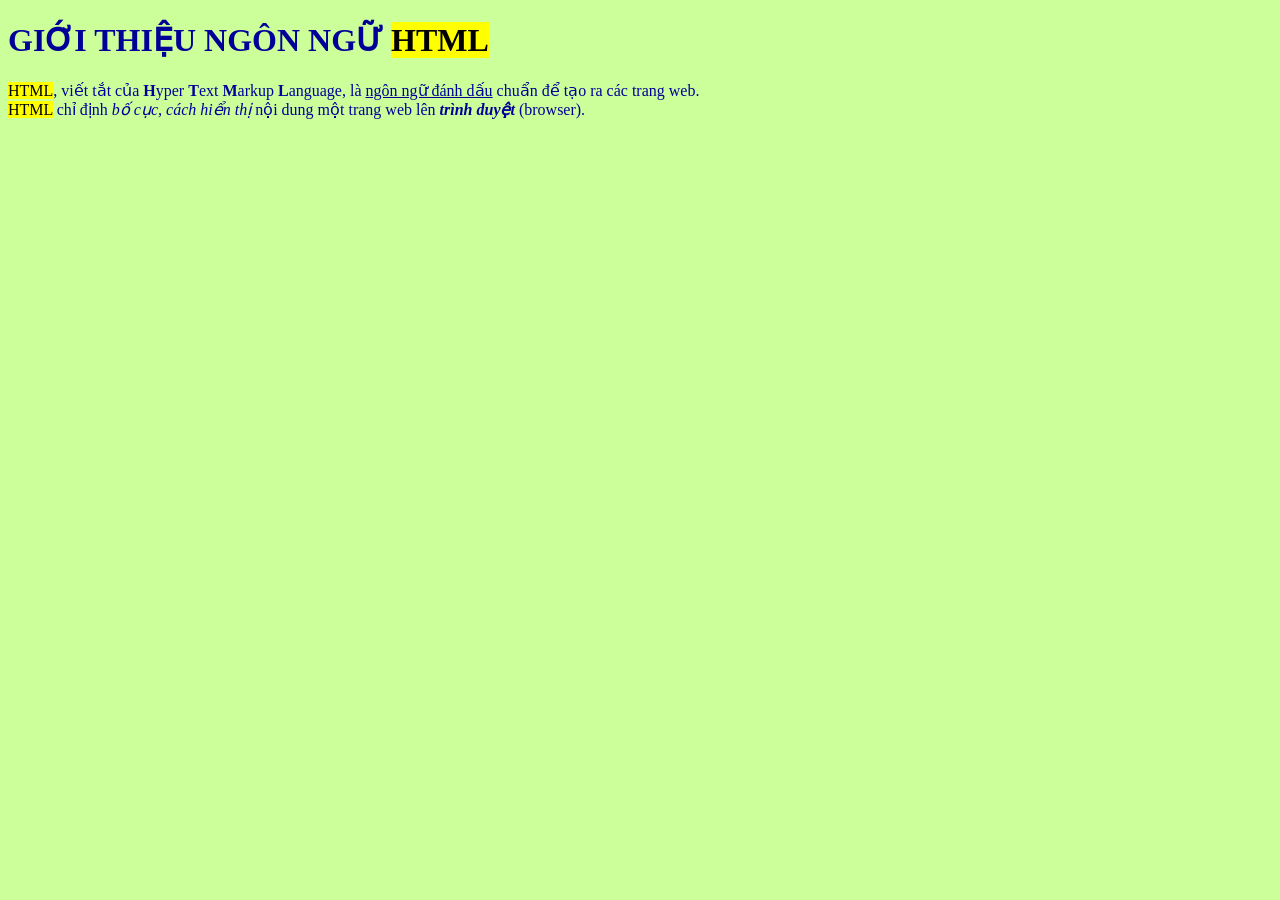
<file: index.html>
<!DOCTYPE HTML>
<html>
<head>
	<meta charset="utf-8">
	<title>Học HTML</title>
    <meta name="keywords" content="html, html5, web">
    <meta name="description" content="Trang HTML đầu tiên">
    <meta http-equiv="refresh" content="1800">
<HEAD>

<body style="background-color:#CCFF99; color: #000099">
<h1>GIỚI THIỆU NGÔN NGỮ <mark>HTML</mark></h1>
<mark>HTML</mark>, viết tắt của <b>H</b>yper <b>T</b>ext <b>M</b>arkup <b>L</b>anguage, là <ins>ngôn ngữ đánh dấu</ins> chuẩn để tạo
ra các trang web.<br>
<mark>HTML</mark> chỉ định <i>bố cục, cách hiển thị</i> nội dung một trang web lên <b><i title="Trình duyệt là một phần mềm ứng dụng cho
phép truy cập thông tin trên web” trên một tooltip.">trình duyệt</i></b> (browser).
</body>
</HTML>
</file>
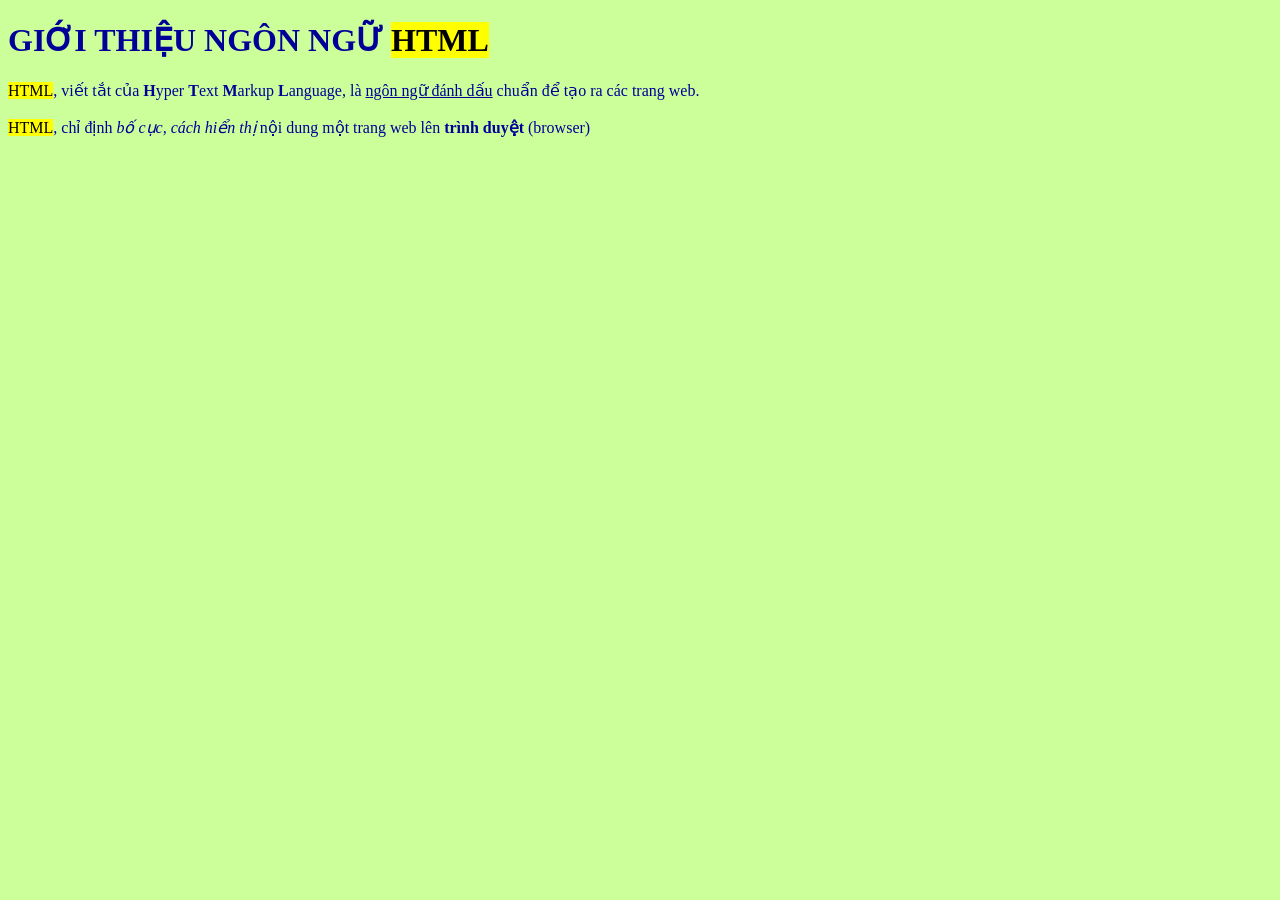
<file: bai-01.html>
<!DOCTYPE html>
<html>
  <head>
    <title>Học HTML</title>
    <meta charset="UTF-8" />
    <meta name="keywords" content="html,html5,web" />
    <meta name="refresh" content="18" />
  </head>
  <body bgcolor="CCFF99" text="000099">
    <style>
      span {
        background-color: yellow;
        color: black;
      }
    </style>

    <h1>
      GIỚI THIỆU NGÔN NGỮ <strong><span>HTML</span></strong>
    </h1>
    <span>HTML</span>, viết tắt của <strong>H</strong>yper <strong>T</strong>ext
    <strong>M</strong>arkup <strong>L</strong>anguage, là
    <ins>ngôn ngữ đánh dấu</ins> chuẩn để tạo ra các trang web.<br /><br />
    <span>HTML</span>, chỉ định <i>bố cục, cách hiển thị</i> nội dung một trang
    web lên
    <strong
      title="Trình duyệt là một phần mềm ứng dụng cho
    phép truy cập thông tin trên web"
      >trình duyệt</strong
    >
    (browser)
  </body>
</html>
</file>
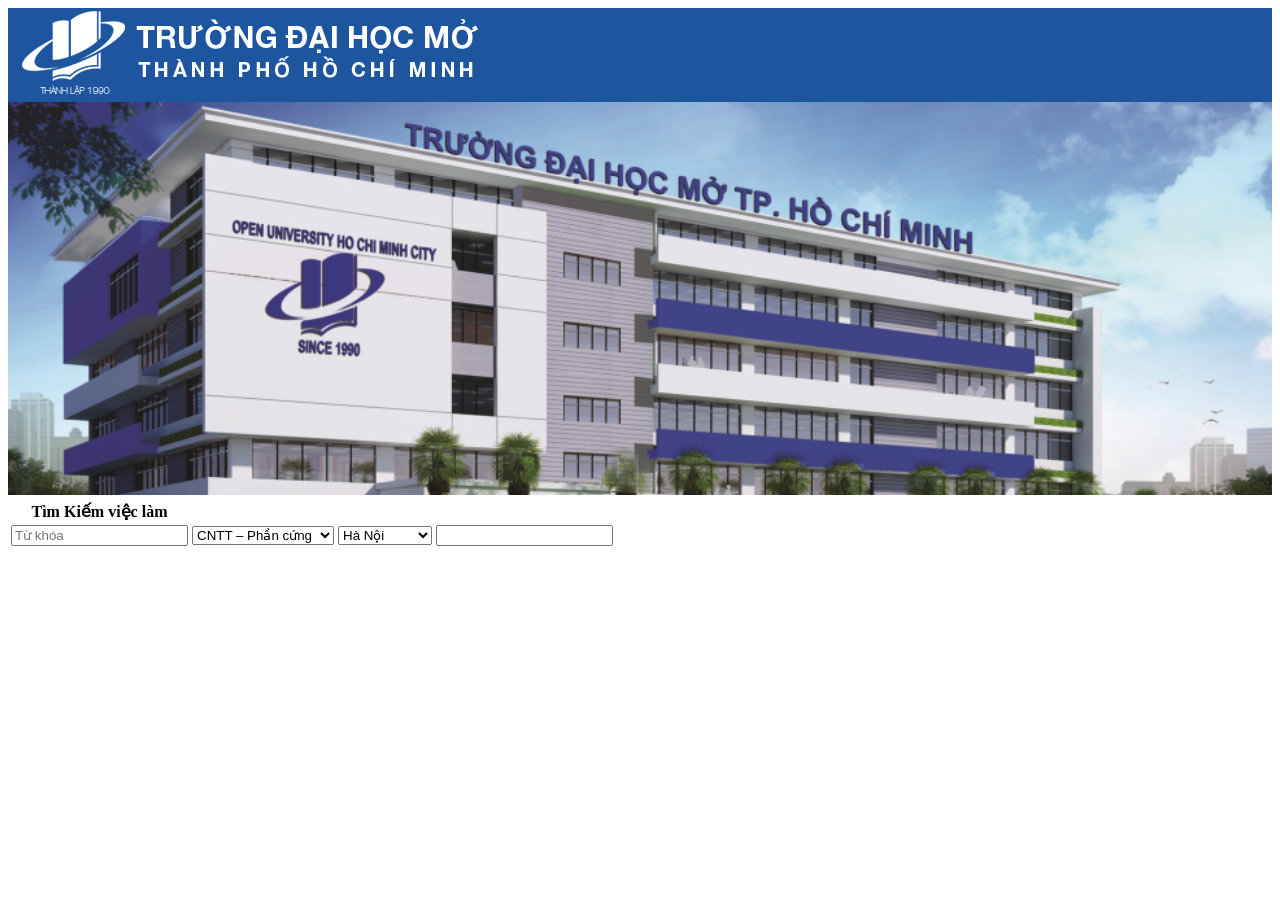
<file: index10.html>
<!DOCTYPE html>
<html lang="vn">
  <head>
    <meta charset="UTF-8" />
    <title>Việc làm</title>
    <link rel="shortcut icon" href="/images/favicon.ico" />
  </head>
  <body>
    <header style="display: block; background-color: #1d559f; width: auto;">
      <img src="images/ou.png" alt="logo" />
    </header>

    <section>
      <section>
        <img src="/images/ou-banner.png" alt="OU" style="width: 100%;" />
      </section>

      <section>
        <table>
          <th>Tìm Kiếm việc làm</th>
          <tr>
            <td>
              <input type="text" placeholder="Từ khóa" />
            </td>
            <td>
              <select name="nganh" id="nganh">
                <option value="">CNTT – Phần cứng</option>
                <option value="">CNTT – Phần mềm</option>
                <option value="">Công nghệ sinh học</option>
                <option value="">Hóa học</option>
                <option value="">Nông nghiệp</option>
                <option value="">Khác</option>
              </select>
            </td>

            <td>
              <select name="" id=""
                >s
                <option value="">Hà Nội</option>
                <option value="">TP. HCM</option>
                <option value="">Cần Thơ</option>
                <option value="">Bình Dương</option>
                <option value="">Đồng Nai</option>
                <option value="">Khác</option>
              </select>
            </td>

            <td>
              <input type="buton" />
            </td>
          </tr>
        </table>
      </section>
    </section>
  </body>
</html>
</file>
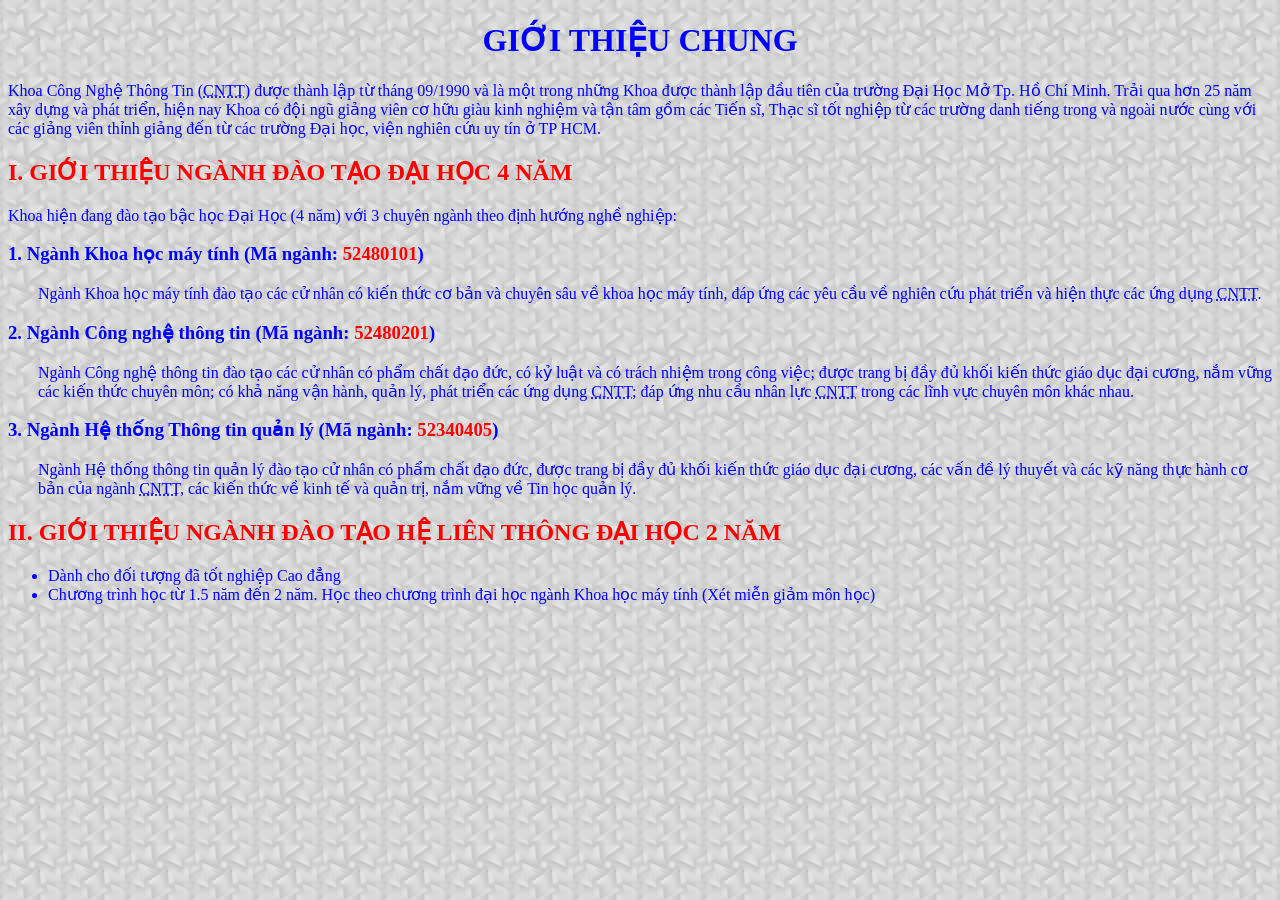
<file: index2.html>
<!DOCTYPE HTML>
<html>
<head>
	<meta charset="utf-8">
	<title>Giới thiệu chung khoa CNTT – Đại học Mở Tp.HCM</title>
	<link href="images/favicon.ico" rel="shortcut icon">
</head>
<BODY style="color:#00F ; background-image:url(images/bg5.gif)">
<h1 style="text-align: center">GIỚI THIỆU CHUNG</h1>
Khoa Công Nghệ Thông Tin (<abbr title="Công nghệ thông tin">CNTT</abbr>) được thành lập từ tháng 09/1990 và là một trong
những Khoa được thành lập đầu tiên của trường Đại Học Mở Tp. Hồ Chí Minh. Trải
qua hơn 25 năm xây dựng và phát triển, hiện nay Khoa có đội ngũ giảng viên cơ hữu
giàu kinh nghiệm và tận tâm gồm các Tiến sĩ, Thạc sĩ tốt nghiệp từ các trường danh
tiếng trong và ngoài nước cùng với các giảng viên thỉnh giảng đến từ các trường Đại
học, viện nghiên cứu uy tín ở TP HCM.
<h2 style="color:#F00">I. GIỚI THIỆU NGÀNH ĐÀO TẠO ĐẠI HỌC 4 NĂM</h2>
Khoa hiện đang đào tạo bậc học Đại Học (4 năm) với 3 chuyên ngành theo định hướng
nghề nghiệp:
<h3><b>1. Ngành Khoa học máy tính (Mã ngành: <span style="color:#F00">52480101</span>)</b></h3>
<P style="margin-left:30px">Ngành Khoa học máy tính đào tạo các cử nhân có kiến thức cơ bản và chuyên sâu về
khoa học máy tính, đáp ứng các yêu cầu về nghiên cứu phát triển và hiện thực các ứng
dụng <abbr title="Công nghệ thông tin">CNTT</abbr>.</P>
<h3><b>2. Ngành Công nghệ thông tin (Mã ngành: <span style="color:#F00">52480201</span>)</b></h3>
<P style="margin-left:30px">Ngành Công nghệ thông tin đào tạo các cử nhân có phẩm chất đạo đức, có kỷ luật và
có trách nhiệm trong công việc; được trang bị đầy đủ khối kiến thức giáo dục đại cương, nắm vững các kiến thức chuyên môn; có khả năng vận hành, quản lý, phát
triển các ứng dụng <abbr title="Công nghệ thông tin">CNTT</abbr>; đáp ứng nhu cầu nhân lực <abbr title="Công nghệ thông tin">CNTT</abbr> trong các lĩnh vực chuyên
môn khác nhau.</P>
<h3><b>3. Ngành Hệ thống Thông tin quản lý (Mã ngành: <span style="color:#F00">52340405</span>)</b></h3>
<P style="margin-left:30px">Ngành Hệ thống thông tin quản lý đào tạo cử nhân có phẩm chất đạo đức, được trang
bị đầy đủ khối kiến thức giáo dục đại cương, các vấn đề lý thuyết và các kỹ năng thực
hành cơ bản của ngành <abbr title="Công nghệ thông tin">CNTT</abbr>, các kiến thức về kinh tế và quản trị, nắm vững về Tin
học quản lý.</P>
<h2 style="color:#F00">II. GIỚI THIỆU NGÀNH ĐÀO TẠO HỆ LIÊN THÔNG ĐẠI HỌC 2 NĂM</h2>
<ul>
	<li>Dành cho đối tượng đã tốt nghiệp Cao đẳng</li>
    <li>Chương trình học từ 1.5 năm đến 2 năm. Học theo chương trình đại học ngành Khoa
học máy tính (Xét miễn giảm môn học)</li>
</ul>

</BODY>
</html>
</file>
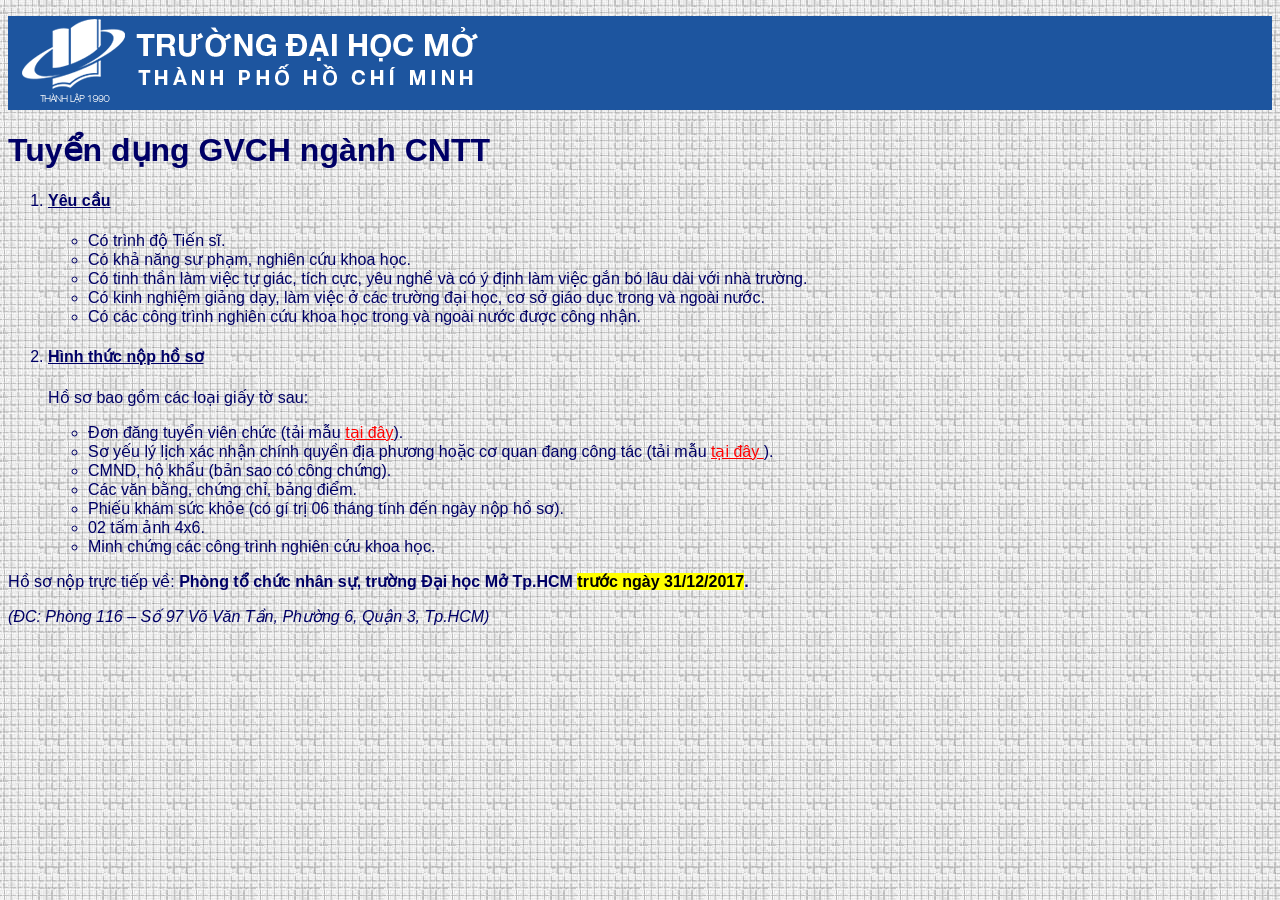
<file: index3.html>
<!DOCTYPE html>
<html>
  <head>
    <meta charset="utf-8" />
    <title>Tin tuyển dụng</title>
    <link rel="shorcut icon" href="images/favicon.ico" />
    <meta http-equiv="refresh" content="1800" />
    <meta
      name="keywords"
      content="ou, open university, đại học mở,
tuyển dụng, cntt, công nghệ thông tin"
    />
  </head>
  <body
    style="
      background-image: url(images/bg3.gif);
      color: #000066;
      font-family: arial;
    "
  >
    <p style="background-color: #1d559f;"><img src="images/ou.png" /></p>
    <h1>Tuyển dụng GVCH ngành CNTT</h1>
    <ol>
      <li>
        <h4>
          <b><ins>Yêu cầu</ins></b>
        </h4>
        <ul>
          <li>Có trình độ Tiến sĩ.</li>
          <li>Có khả năng sư phạm, nghiên cứu khoa học.</li>
          <li>
            Có tinh thần làm việc tự giác, tích cực, yêu nghề và có ý định làm
            việc gắn bó lâu dài với nhà trường.
          </li>
          <li>
            Có kinh nghiệm giảng dạy, làm việc ở các trường đại học, cơ sở giáo
            dục trong và ngoài nước.
          </li>
          <li>
            Có các công trình nghiên cứu khoa học trong và ngoài nước được công
            nhận.
          </li>
        </ul>
      </li>

      <li>
        <h4>
          <b><ins>Hình thức nộp hồ sơ</ins></b>
        </h4>
        <p>Hồ sơ bao gồm các loại giấy tờ sau:</p>
        <ul>
          <li>
            Đơn đăng tuyển viên chức (tải mẫu
            <a
              href="http://ou.edu.vn/wp-content/uploads/2017/02/MauDonDKDutuyenVC.docx"
              style="color: #ff0000;"
              target="_blank"
              >tại đây</a
            >).
          </li>
          <li>
            Sơ yếu lý lịch xác nhận chính quyền địa phương hoặc cơ quan đang
            công tác (tải mẫu
            <a
              href=" http://ou.edu.vn/wp-content/uploads/2017/02/Mausoyeulylich.docx"
              style="color: #ff0000;"
              target="_self"
            >
              tại đây </a
            >).
          </li>
          <li>CMND, hộ khẩu (bản sao có công chứng).</li>
          <li>Các văn bằng, chứng chỉ, bảng điểm.</li>
          <li>
            Phiếu khám sức khỏe (có gí trị 06 tháng tính đến ngày nộp hồ sơ).
          </li>
          <li>02 tấm ảnh 4x6.</li>
          <li>Minh chứng các công trình nghiên cứu khoa học.</li>
        </ul>
      </li>
    </ol>

    <p>
      Hồ sơ nộp trực tiếp về:
      <b
        >Phòng tổ chức nhân sự, trường Đại học Mở Tp.HCM
        <mark>trước ngày 31/12/2017</mark>.</b
      >
    </p>
    <p><i>(ĐC: Phòng 116 – Số 97 Võ Văn Tần, Phường 6, Quận 3, Tp.HCM)</i></p>
  </body>
</html>
</file>
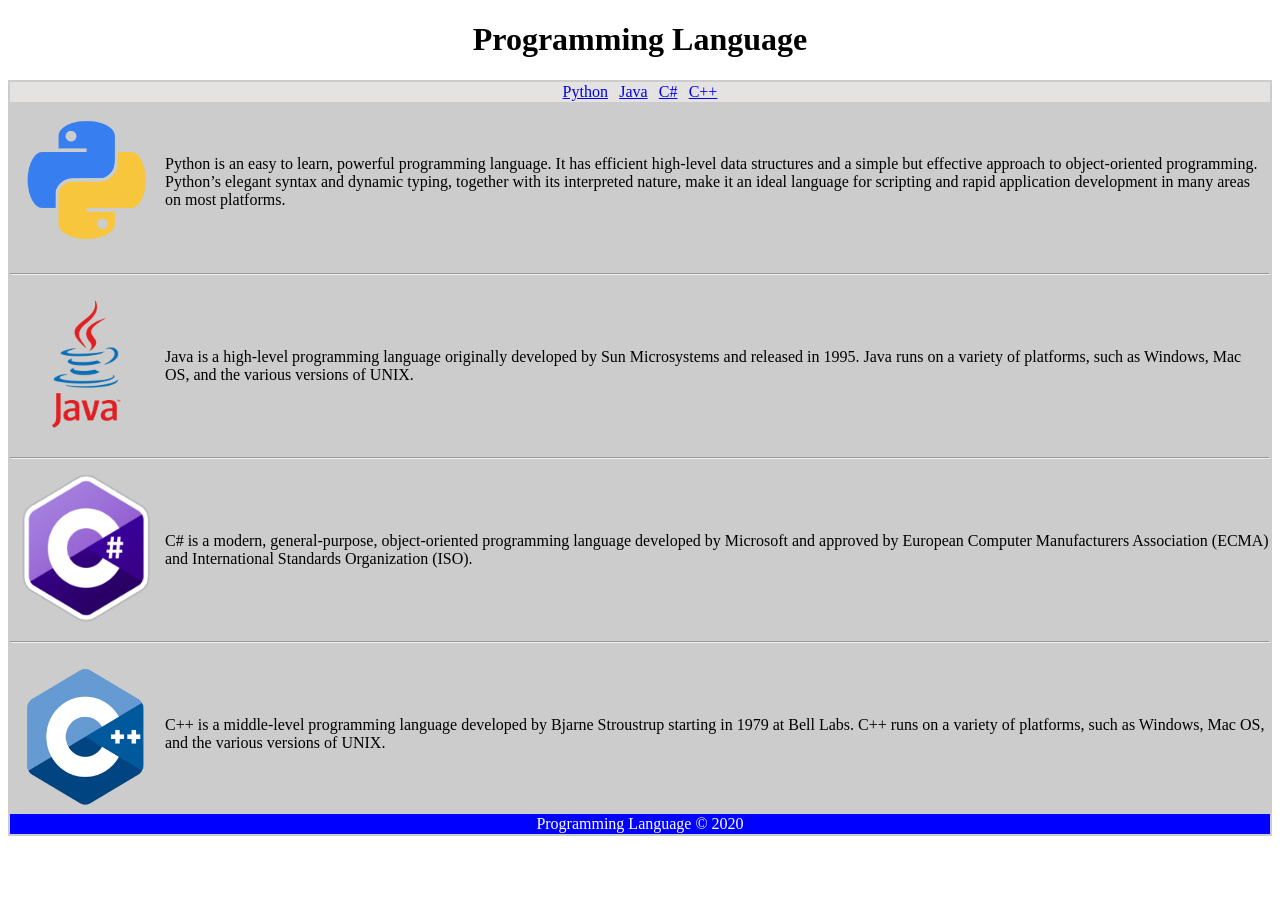
<file: index4.html>
<!DOCTYPE html>
<html lang="en">
  <head>
    <meta charset="UTF-8" />
    <title>Programming Language</title>
  </head>
  <body>
    <h1 align="center">Programming Language</h1>
    <table style="background-color: #cccccc;">
      <!--1-->
      <tr>
        <td
          colspan="2"
          style="color: #e8e8e8; background-color: #e5e2e2; text-align: center;"
        >
          <a href="#">Python</a> | <a href="#">Java</a> | <a href="#">C#</a> |
          <a href="#">C++</a>
        </td>
      </tr>
      <!--2-->
      <tr>
        <td>
          <img
            style="width: 150px; height: 150px;"
            src="images/python.ico"
            alt="python"
          />
        </td>
        <td>
          Python is an easy to learn, powerful programming language. It has
          efficient high-level data structures and a simple but effective
          approach to object-oriented programming. Python’s elegant syntax and
          dynamic typing, together with its interpreted nature, make it an ideal
          language for scripting and rapid application development in many areas
          on most platforms.
        </td>
      </tr>
      <tr>
        <td colspan="2" style="padding: 3px 0;"><hr /></td>
      </tr>
      <!--3-->
      <tr>
        <td>
          <img
            style="width: 150px; height: 150px;"
            src="images/java.png"
            alt="java"
          />
        </td>
        <td>
          Java is a high-level programming language originally developed by Sun
          Microsystems and released in 1995. Java runs on a variety of
          platforms, such as Windows, Mac OS, and the various versions of UNIX.
        </td>
      </tr>
      <tr>
        <td colspan="2" style="padding: 3px 0;"><hr /></td>
      </tr>
      <!--4-->
      <tr>
        <td>
          <img
            style="width: 150px; height: 150px;"
            src="images/csharp.png"
            alt="csharp"
          />
        </td>
        <td>
          C# is a modern, general-purpose, object-oriented programming language
          developed by Microsoft and approved by European Computer Manufacturers
          Association (ECMA) and International Standards Organization (ISO).
        </td>
      </tr>
      <tr>
        <td colspan="2" style="padding: 3px 0;"><hr /></td>
      </tr>
      <!--5-->
      <tr>
        <td>
          <img
            style="width: 150px; height: 150px;"
            src="images/cpp.png"
            alt="cplusplus"
          />
        </td>
        <td>
          C++ is a middle-level programming language developed by Bjarne
          Stroustrup starting in 1979 at Bell Labs. C++ runs on a variety of
          platforms, such as Windows, Mac OS, and the various versions of UNIX.
        </td>
      </tr>
      <!--6-->
      <tr>
        <td
          colspan="2"
          style="color: #ffffff; background-color: #0000ff; text-align: center;"
        >
          Programming Language &copy; 2020
        </td>
      </tr>
    </table>
  </body>
</html>
</file>
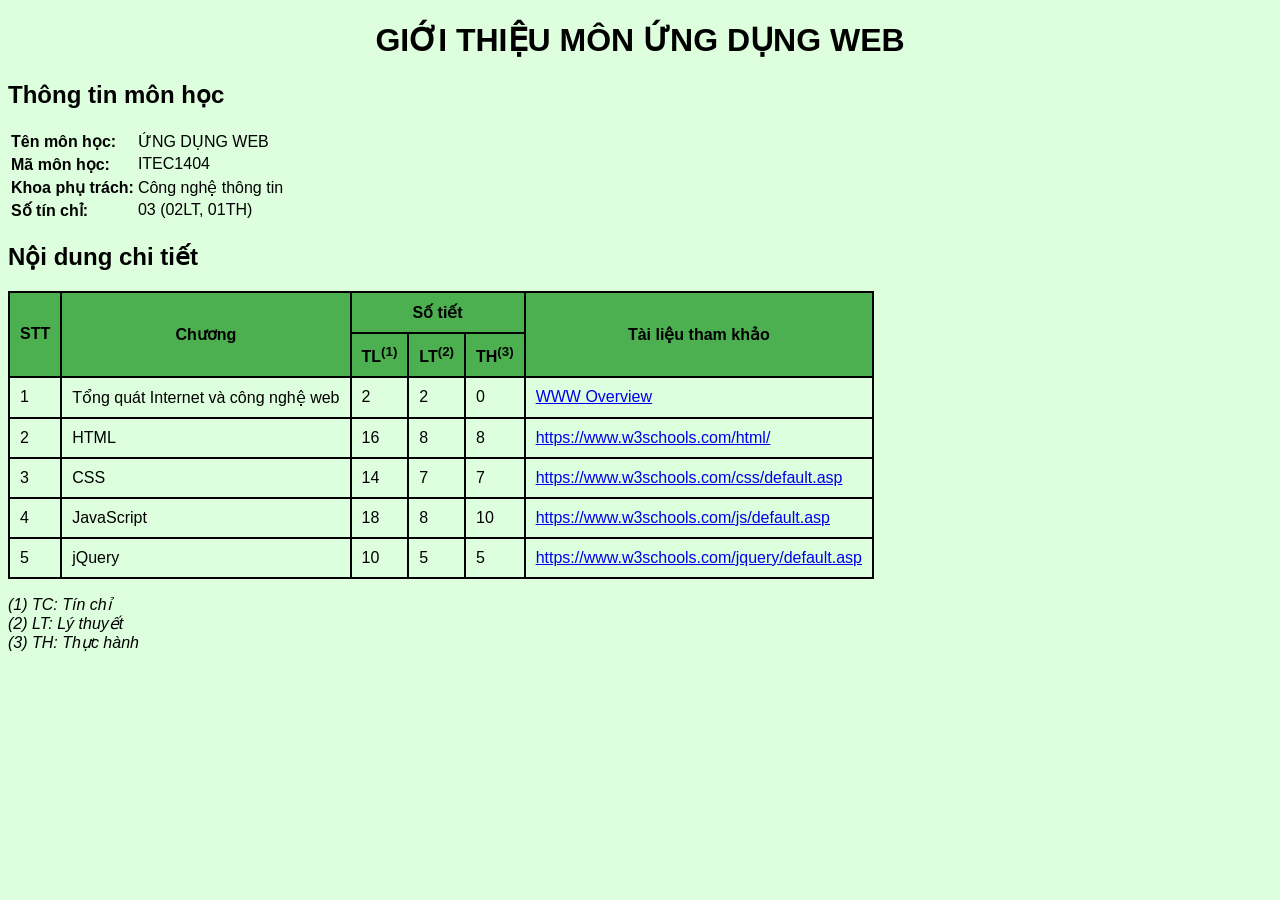
<file: index5.html>
<!DOCTYPE html>
<html lang="en">
  <head>
    <meta charset="UTF-8" />
    <title>Giới thiệu môn Ứng dụng web</title>
    <style>
      .content table,
      .content th,
      .content td {
        border: 2px solid #000000;
        padding: 10px;
      }
    </style>
  </head>
  <body style="font-size: 16px; font-family: Arial; background-color: #ddffdd;">
    <h1 align="center">GIỚI THIỆU MÔN ỨNG DỤNG WEB</h1>
    <h2>Thông tin môn học</h2>

    <table style="text-align: left;">
      <tr>
        <th>Tên môn học:</th>
        <td>ỨNG DỤNG WEB</td>
      </tr>
      <tr>
        <th>Mã môn học:</th>
        <td>ITEC1404</td>
      </tr>
      <tr>
        <th>Khoa phụ trách:</th>
        <td>Công nghệ thông tin</td>
      </tr>
      <tr>
        <th>Số tín chỉ:</th>
        <td>03 (02LT, 01TH)</td>
      </tr>
    </table>

    <h2>Nội dung chi tiết</h2>
    <table class="content" style="border-collapse: collapse;">
      <!--1-->
      <tr style="background-color: #4caf50;">
        <th rowspan="2">STT</th>
        <th rowspan="2">Chương</th>
        <th colspan="3">Số tiết</th>
        <th rowspan="2">Tài liệu tham khảo</th>
      </tr>
      <!--2-->
      <tr style="background-color: #4caf50;">
        <th>TL<sup>(1)</sup></th>
        <th>LT<sup>(2)</sup></th>
        <th>TH<sup>(3)</sup></th>
      </tr>
      <!--3-->
      <tr>
        <td>1</td>
        <td>Tổng quát Internet và công nghệ web</td>
        <td>2</td>
        <td>2</td>
        <td>0</td>
        <td>
          <a
            href="https://www.tutorialspoint.com/internet_technologies/www_overview.htm
                "
            >WWW Overview</a
          >
        </td>
      </tr>
      <!--4-->
      <tr>
        <td>2</td>
        <td>HTML</td>
        <td>16</td>
        <td>8</td>
        <td>8</td>
        <td>
          <a href="https://www.w3schools.com/html/"
            >https://www.w3schools.com/html/</a
          >
        </td>
      </tr>
      <!--5-->
      <tr>
        <td>3</td>
        <td>CSS</td>
        <td>14</td>
        <td>7</td>
        <td>7</td>
        <td>
          <a href="https://www.w3schools.com/css/default.asp"
            >https://www.w3schools.com/css/default.asp</a
          >
        </td>
      </tr>
      <!--6-->
      <tr>
        <td>4</td>
        <td>JavaScript</td>
        <td>18</td>
        <td>8</td>
        <td>10</td>
        <td>
          <a href="https://www.w3schools.com/js/default.asp"
            >https://www.w3schools.com/js/default.asp</a
          >
        </td>
      </tr>
      <!--7-->
      <tr>
        <td>5</td>
        <td>jQuery</td>
        <td>10</td>
        <td>5</td>
        <td>5</td>
        <td>
          <a href="https://www.w3schools.com/jquery/default.asp"
            >https://www.w3schools.com/jquery/default.asp</a
          >
        </td>
      </tr>
    </table>
    <i>
      <p>
        (1) TC: Tín chỉ<br />
        (2) LT: Lý thuyết<br />
        (3) TH: Thực hành
      </p>
    </i>
  </body>
</html>
</file>
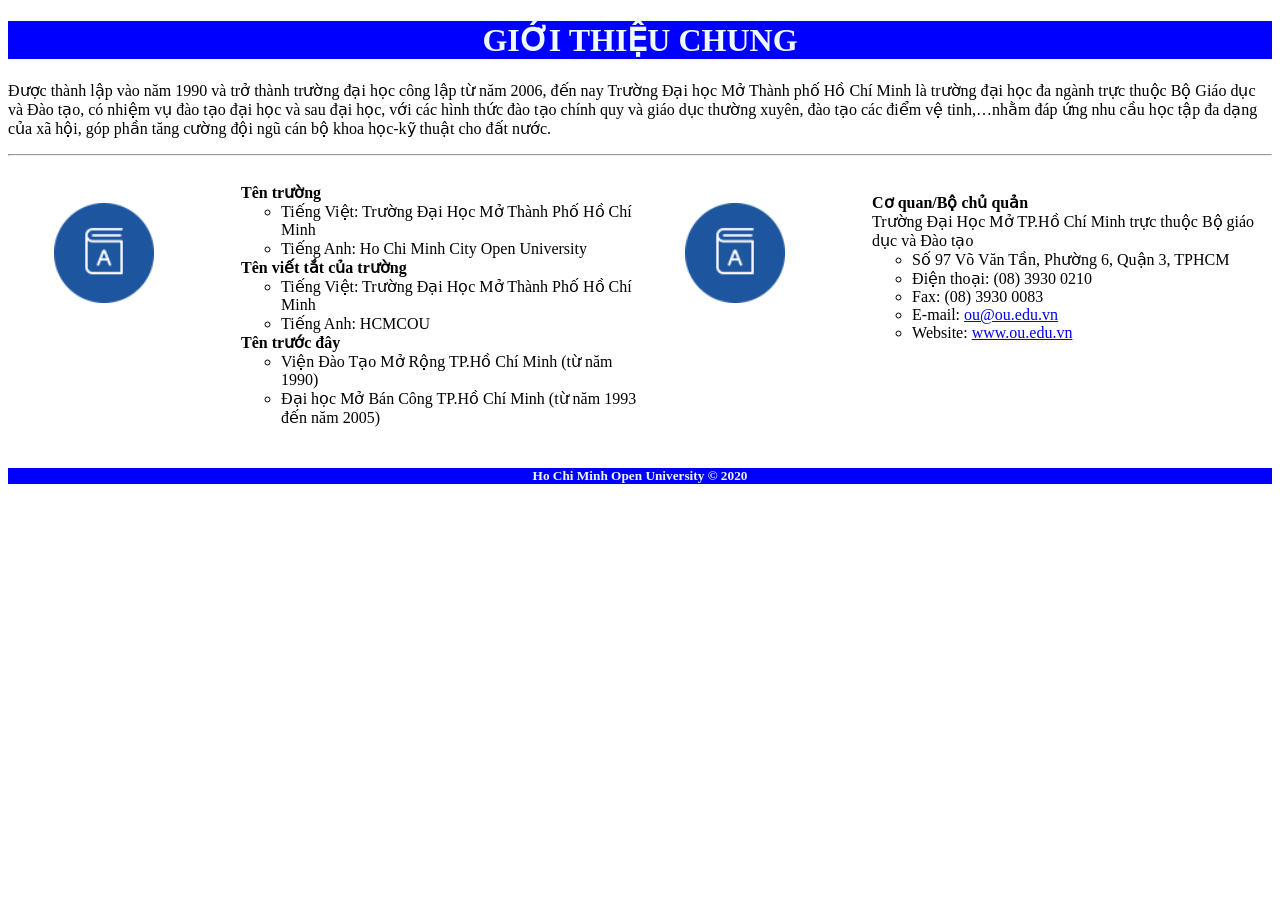
<file: index6.html>
<!DOCTYPE html>
<html lang="en">
  <head>
    <meta charset="UTF-8" />
    <title>Giới thiệu Đại học Mở Tp.HCM</title>
  </head>
  <body>
    <h1 align="center" style="color: #f0f8ff; background-color: #0000ff;">
      GIỚI THIỆU CHUNG
    </h1>
    <p>
      Được thành lập vào năm 1990 và trở thành trường đại học công lập từ năm
      2006, đến nay Trường Đại học Mở Thành phố Hồ Chí Minh là trường đại học đa
      ngành trực thuộc Bộ Giáo dục và Đào tạo, có nhiệm vụ đào tạo đại học và
      sau đại học, với các hình thức đào tạo chính quy và giáo dục thường xuyên,
      đào tạo các điểm vệ tinh,…nhằm đáp ứng nhu cầu học tập đa dạng của xã hội,
      góp phần tăng cường đội ngũ cán bộ khoa học-kỹ thuật cho đất nước.
    </p>
    <hr />
    <table>
      <tr>
        <td style="width: 15%;" align="center">
          <img
            src="/images/gioithieu.png"
            alt="Giới Thiệu"
            style="width: 100px; height: 100px; margin-bottom: 100px;"
          />
        </td>
        <td style="width: 35%;">
          <ul>
            <li type="none">
              <strong>Tên trường</strong>
              <ul>
                <li>Tiếng Việt: Trường Đại Học Mở Thành Phố Hồ Chí Minh</li>
                <li>Tiếng Anh: Ho Chi Minh City Open University</li>
              </ul>
            </li>
            <li type="none">
              <strong>Tên viết tắt của trường</strong>
              <ul>
                <li>Tiếng Việt: Trường Đại Học Mở Thành Phố Hồ Chí Minh</li>
                <li>Tiếng Anh: HCMCOU</li>
              </ul>
            </li>
            <li type="none">
              <strong>Tên trước đây</strong>
              <ul>
                <li>Viện Đào Tạo Mở Rộng TP.Hồ Chí Minh (từ năm 1990)</li>
                <li>
                  Đại học Mở Bán Công TP.Hồ Chí Minh (từ năm 1993 đến năm 2005)
                </li>
              </ul>
            </li>
          </ul>
        </td>
        <td style="width: 15%;" align="center">
          <img
            src="/images/gioithieu.png"
            alt="Giới Thiệu"
            style="width: 100px; height: 100px; margin-bottom: 100px;"
          />
        </td>
        <td style="width: 35%;">
          <ul style="margin-bottom: 90px;">
            <li type="none">
              <strong>Cơ quan/Bộ chủ quản</strong><br />
              Trường Đại Học Mở TP.Hồ Chí Minh trực thuộc Bộ giáo dục và Đào tạo
            </li>
            <li type="none">
              <ul>
                <li>Số 97 Võ Văn Tần, Phường 6, Quận 3, TPHCM</li>
                <li>Điện thoại: (08) 3930 0210</li>
                <li>Fax: (08) 3930 0083</li>
                <li>E-mail: <a href="ou@ou.edu.vn">ou@ou.edu.vn</a></li>
                <li>Website: <a href="http://ou.edu.vn/ ">www.ou.edu.vn</a></li>
              </ul>
            </li>
          </ul>
        </td>
      </tr>
    </table>
    <h5 style="color: #f0f8ff; background-color: #0000ff; text-align: center;">
      Ho Chi Minh Open University &copy; 2020
    </h5>
  </body>
</html>
</file>
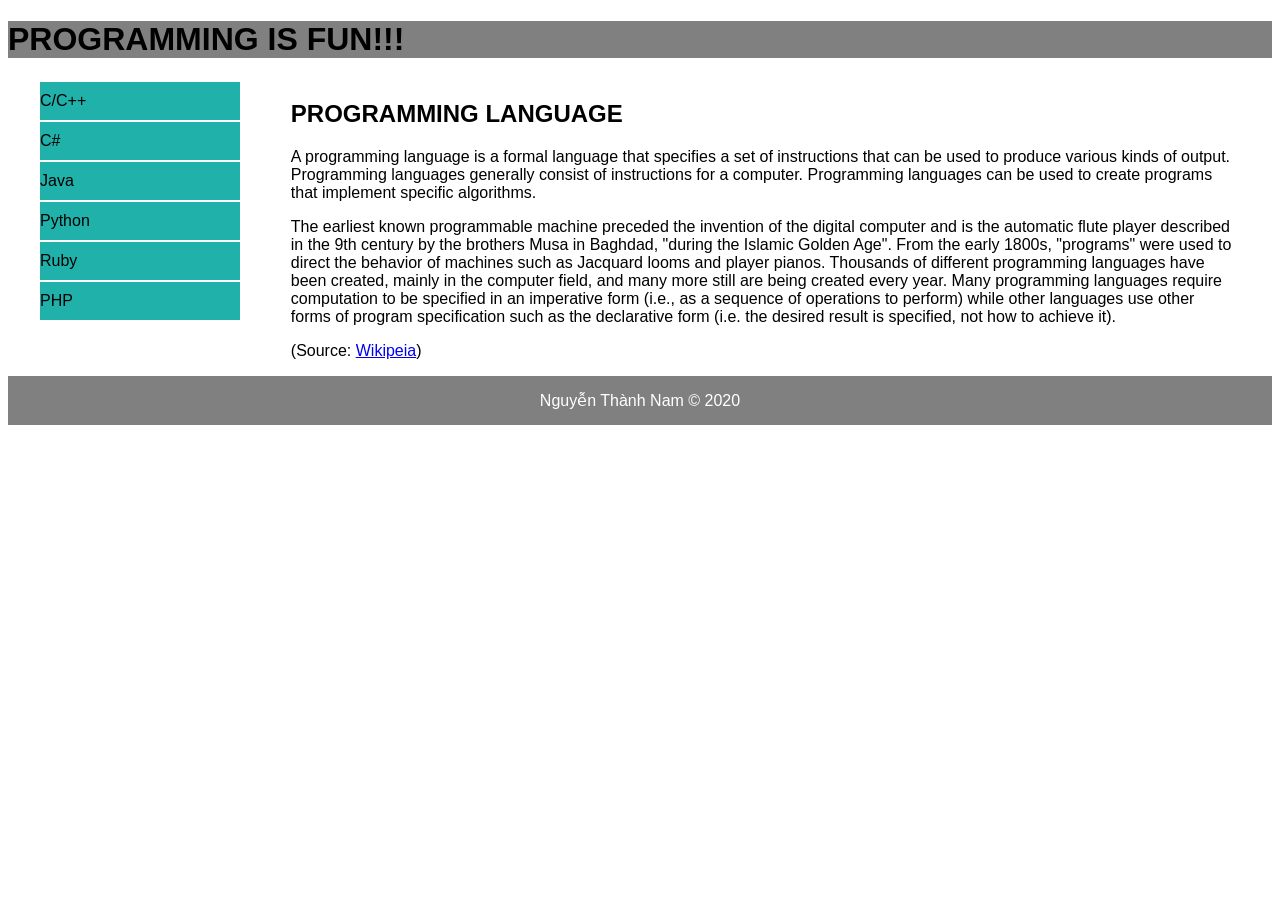
<file: index7.html>
<!DOCTYPE html>
<html lang="en">

<head>
  <meta charset="UTF-8" />
  <meta name="viewport" content="width=device-width, initial-scale=1.0" />
  <title>Programming</title>
  <style>
    body {
      font-size: 16px;
      font-family: Arial, Helvetica, sans-serif;
    }

    header {
      background-color: #808080;
    }

    .box {
      float: left;
    }

    .box1 {
      width: 20%;
      margin-left: 30px;
    }

    .box2 {
      width: 75%;
    }

    table tr td {
      background-color: #20b2aa;
    }

    td {
      padding: 10px 150px 10px 0;
    }

    .intro {
      overflow: hidden;
    }

    footer {
      background-color: #808080;
      color: #fff;
      text-align: center;
      padding: 15px 0;
    }
  </style>
</head>

<body>
  <header>
    <h1>PROGRAMMING IS FUN!!!</h1>
  </header>
  <div class="intro">
    <div class="box box1">
      <table>
        <tr>
          <td>C/C++</td>
        </tr>
        <tr>
          <td>C#</td>
        </tr>
        <tr>
          <td>Java</td>
        </tr>
        <tr>
          <td>Python</td>
        </tr>
        <tr>
          <td>Ruby</td>
        </tr>
        <tr>
          <td>PHP</td>
        </tr>
      </table>
    </div>
    <div class="box box2">
      <h2>PROGRAMMING LANGUAGE</h2>
      <p>
        A programming language is a formal language that specifies a set of
        instructions that can be used to produce various kinds of output.
        Programming languages generally consist of instructions for a
        computer. Programming languages can be used to create programs that
        implement specific algorithms.
      </p>
      <p>
        The earliest known programmable machine preceded the invention of the
        digital computer and is the automatic flute player described in the
        9th century by the brothers Musa in Baghdad, "during the Islamic
        Golden Age". From the early 1800s, "programs" were used to direct the
        behavior of machines such as Jacquard looms and player pianos.
        Thousands of different programming languages have been created, mainly
        in the computer field, and many more still are being created every
        year. Many programming languages require computation to be specified
        in an imperative form (i.e., as a sequence of operations to perform)
        while other languages use other forms of program specification such as
        the declarative form (i.e. the desired result is specified, not how to
        achieve it).
        <p>
          (Source:
          <a href="https://en.wikipedia.org/wiki/Programming_language" target="_blank">Wikipeia</a>)
        </p>
      </p>
    </div>
  </div>
  <footer>
    Nguyễn Thành Nam © 2020
  </footer>
</body>

</html>
</file>
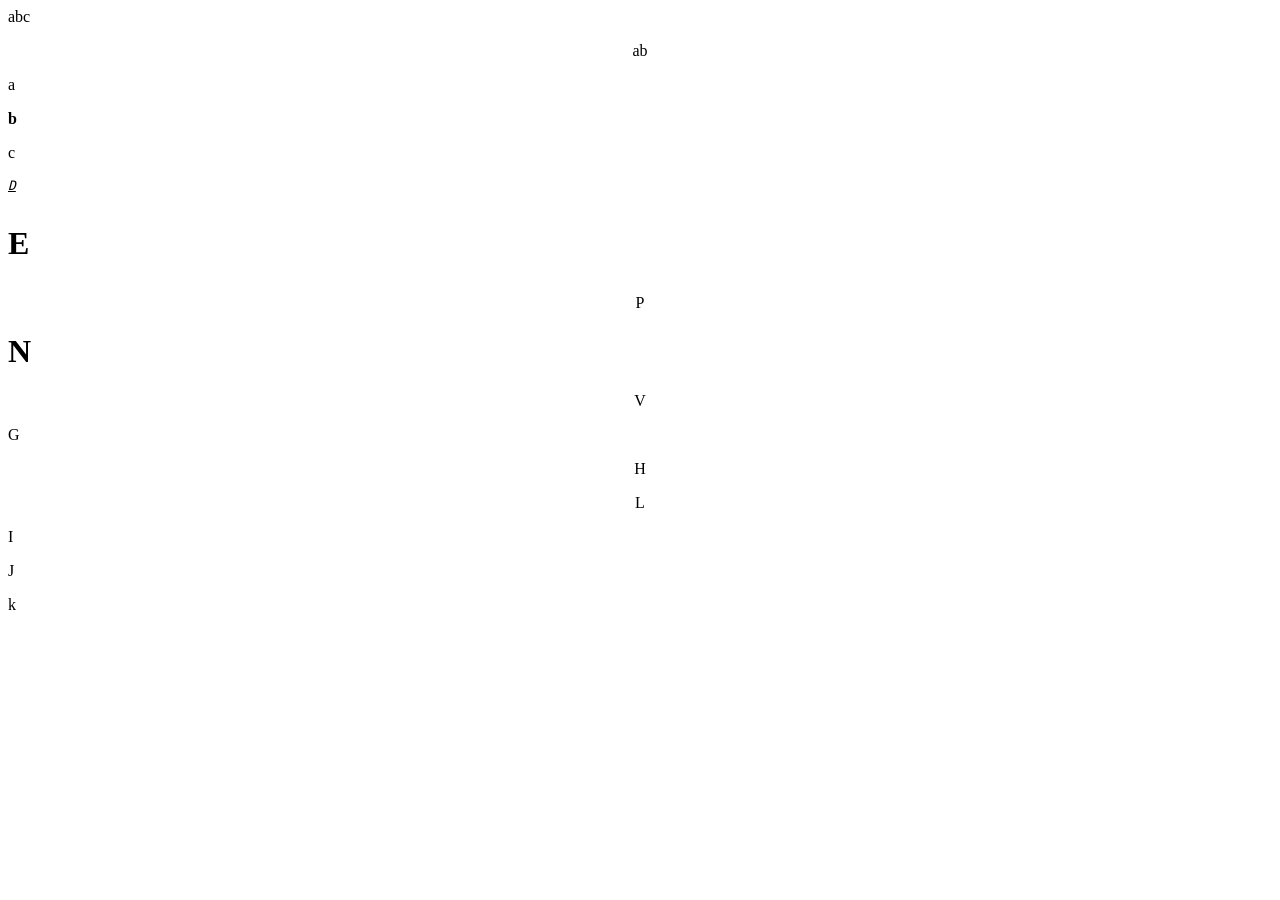
<file: index8.html>
<!DOCTYPE html>
<html lang="en">
  <head>
    <meta charset="UTF-8" />
    <title>Document</title>
    <style>
      div ~ p {
        text-align: center;
      }
    </style>
  </head>
  <body>
    <div>abc</div>
    <p>ab</p>
    <div>
      <p>a</p>
      <b><p>b</p></b>
      <span><p>c</p></span>
      <i><ins><pre><p>D</p></pre></ins></i>
      <h1><p>E</p></h1>
    </div>
    <p>P</p>
    <h1>N</h1>
    <p>V</p>
    <div>G</div>
    <p>H</p>
    <p>L</p>
    <p><div><p>I</p></div></p>
    <p><div>J</div></p>
    <p><div>k</div></p>
  </body>
</html>
</file>
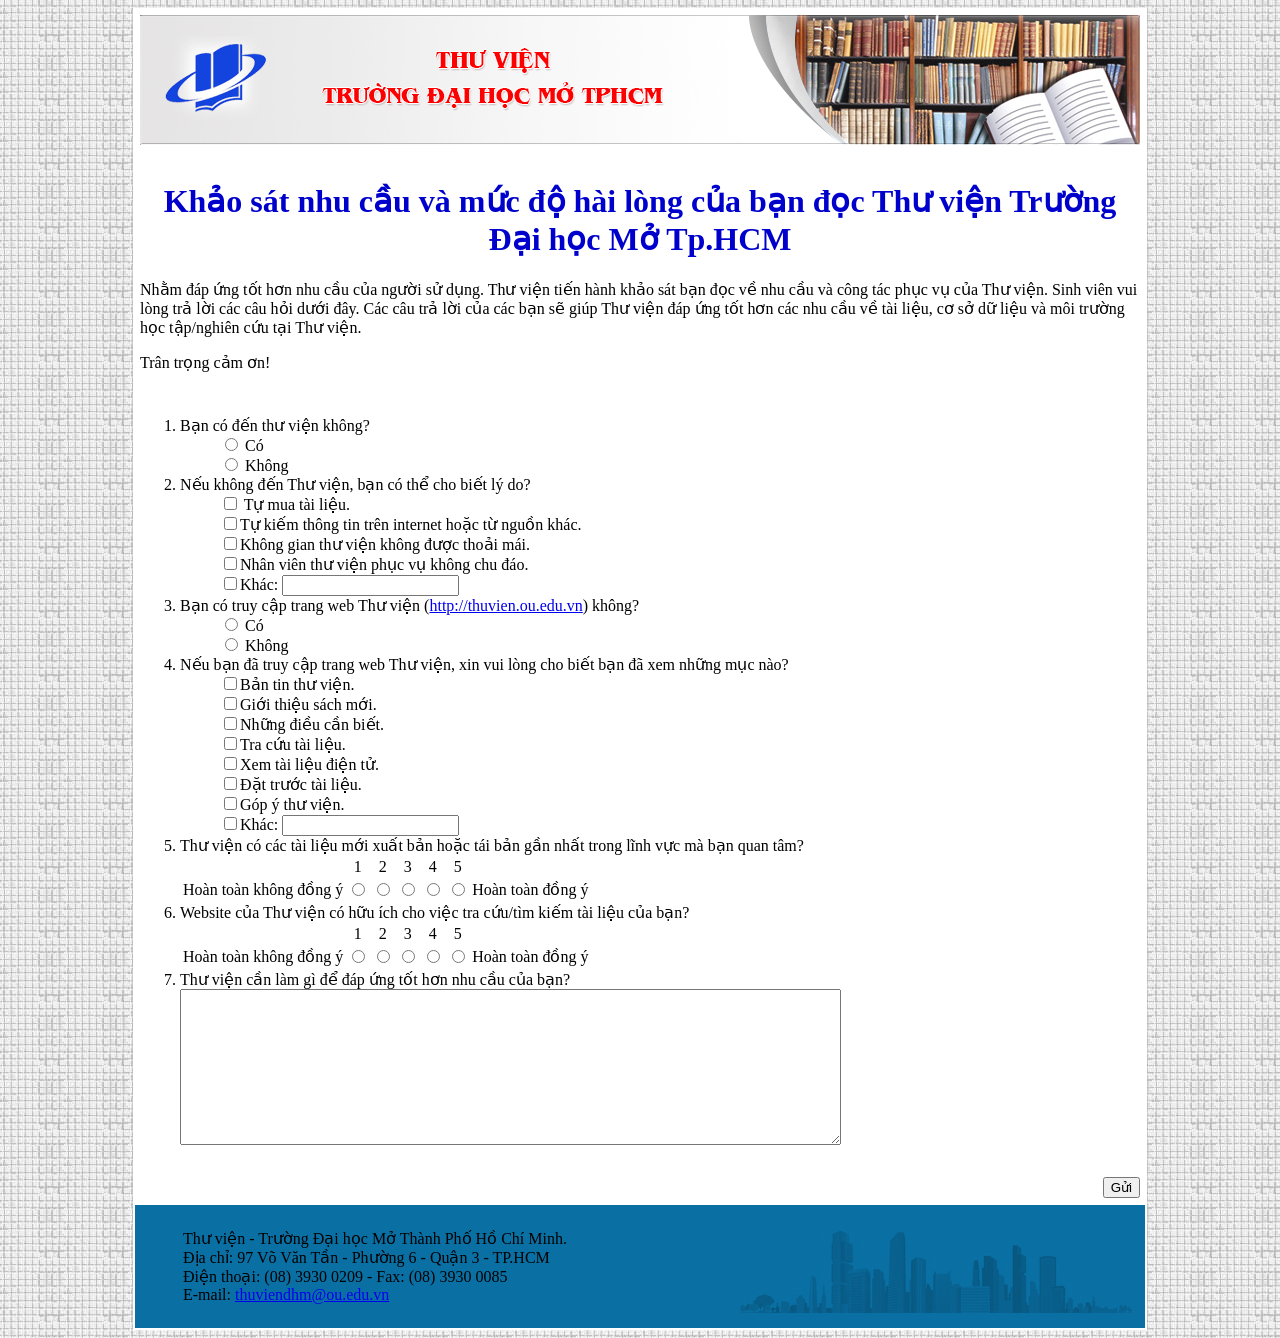
<file: khao-sat.html>
<!DOCTYPE html>
<html>
  <head>
    <meta charset="utf-8" />
    <link href="images/library-icon.ico" rel="shortcut icon" />
    <style></style>
    <title>Khảo sát nhu cầu sử dụng thư viện</title>
  </head>

  <body style="background-image: url(images/bg3.gif);">
    <form action="#" method="post">
      <table width="70%" bgcolor="#FFFFFF" align="center" cellpadding="5">
        <thead>
          <tr align="center">
            <td><img src="images/library-banner.jpg" alt="OU Library" /></td>
          </tr>
          <tr>
            <td>
              <h1 style="color: #0000cc;" align="center">
                Khảo sát nhu cầu và mức độ hài lòng của bạn đọc Thư viện Trường
                Đại học Mở Tp.HCM
              </h1>
              <p>
                Nhằm đáp ứng tốt hơn nhu cầu của người sử dụng. Thư viện tiến
                hành khảo sát bạn đọc về nhu cầu và công tác phục vụ của Thư
                viện. Sinh viên vui lòng trả lời các câu hỏi dưới đây. Các câu
                trả lời của các bạn sẽ giúp Thư viện đáp ứng tốt hơn các nhu cầu
                về tài liệu, cơ sở dữ liệu và môi trường học tập/nghiên cứu tại
                Thư viện.
              </p>
              <p>Trân trọng cảm ơn!</p>
            </td>
          </tr>
        </thead>
        <tfoot>
          <tr bgcolor="#0A70A4">
            <td>
              <table width="100%">
                <tr>
                  <td>
                    <ul type="none">
                      <li>
                        Thư viện - Trường Đại học Mở Thành Phố Hồ Chí Minh.
                      </li>
                      <li>
                        Địa chỉ: 97 Võ Văn Tần - Phường 6 - Quận 3 - TP.HCM
                      </li>
                      <li>Điện thoại: (08) 3930 0209 - Fax: (08) 3930 0085</li>
                      <li>
                        E-mail:
                        <a href="mailto:thuviendhm@ou.edu.vn"
                          >thuviendhm@ou.edu.vn</a
                        >
                      </li>
                    </ul>
                  </td>
                  <td align="right">
                    <img src="images/bg_footer.jpg" alt="OU Library" />
                  </td>
                </tr>
              </table>
            </td>
          </tr>
        </tfoot>
        <tbody>
          <tr>
            <td>
              <ol>
                <li>
                  Bạn có đến thư viện không?
                  <ul type="none">
                    <li><input type="radio" name="cau1" /> Có</li>
                    <li><input type="radio" name="cau1" /> Không</li>
                  </ul>
                </li>
                <li>
                  Nếu không đến Thư viện, bạn có thể cho biết lý do?
                  <ul type="none">
                    <li><input type="checkbox" /> Tự mua tài liệu.</li>
                    <li>
                      <input type="checkbox" />Tự kiếm thông tin trên internet
                      hoặc từ nguồn khác.
                    </li>
                    <li>
                      <input type="checkbox" />Không gian thư viện không được
                      thoải mái.
                    </li>
                    <li>
                      <input type="checkbox" />Nhân viên thư viện phục vụ không
                      chu đáo.
                    </li>
                    <li>
                      <input type="checkbox" />Khác: <input type="text" />
                    </li>
                  </ul>
                </li>
                <li>
                  Bạn có truy cập trang web Thư viện (<a
                    href="http://thuvien.ou.eu.vn"
                    >http://thuvien.ou.edu.vn</a
                  >) không?
                  <ul type="none">
                    <li><input type="radio" name="cau2" /> Có</li>
                    <li><input type="radio" name="cau2" /> Không</li>
                  </ul>
                </li>
                <li>
                  Nếu bạn đã truy cập trang web Thư viện, xin vui lòng cho biết
                  bạn đã xem những mục nào?
                  <ul type="none">
                    <li><input type="checkbox" />Bản tin thư viện.</li>
                    <li><input type="checkbox" />Giới thiệu sách mới.</li>
                    <li><input type="checkbox" />Những điều cần biết.</li>
                    <li><input type="checkbox" />Tra cứu tài liệu.</li>
                    <li><input type="checkbox" />Xem tài liệu điện tử.</li>
                    <li><input type="checkbox" />Đặt trước tài liệu.</li>
                    <li><input type="checkbox" />Góp ý thư viện.</li>
                    <li>
                      <input type="checkbox" />Khác: <input type="text" />
                    </li>
                  </ul>
                </li>
                <li>
                  Thư viện có các tài liệu mới xuất bản hoặc tái bản gần nhất
                  trong lĩnh vực mà bạn quan tâm?
                  <table>
                    <tr align="center">
                      <td></td>
                      <td>1</td>
                      <td>2</td>
                      <td>3</td>
                      <td>4</td>
                      <td>5</td>
                      <td></td>
                    </tr>
                    <tr>
                      <td>Hoàn toàn không đồng ý</td>
                      <td><input type="radio" name="cau5" /></td>
                      <td><input type="radio" name="cau5" /></td>
                      <td><input type="radio" name="cau5" /></td>
                      <td><input type="radio" name="cau5" /></td>
                      <td><input type="radio" name="cau5" /></td>
                      <td>Hoàn toàn đồng ý</td>
                    </tr>
                  </table>
                </li>
                <li>
                  Website của Thư viện có hữu ích cho việc tra cứu/tìm kiếm tài
                  liệu của bạn?
                  <table>
                    <tr align="center">
                      <td></td>
                      <td>1</td>
                      <td>2</td>
                      <td>3</td>
                      <td>4</td>
                      <td>5</td>
                      <td></td>
                    </tr>
                    <tr>
                      <td>Hoàn toàn không đồng ý</td>
                      <td><input type="radio" name="cau5" /></td>
                      <td><input type="radio" name="cau5" /></td>
                      <td><input type="radio" name="cau5" /></td>
                      <td><input type="radio" name="cau5" /></td>
                      <td><input type="radio" name="cau5" /></td>
                      <td>Hoàn toàn đồng ý</td>
                    </tr>
                  </table>
                </li>
                <li>
                  Thư viện cần làm gì để đáp ứng tốt hơn nhu cầu của bạn? <br />
                  <textarea cols="80" rows="10"></textarea>
                </li>
              </ol>
            </td>
          </tr>
          <tr align="right">
            <td><input type="submit" value="Gửi" /></td>
          </tr>
        </tbody>
      </table>
    </form>
  </body>
</html>
</file>
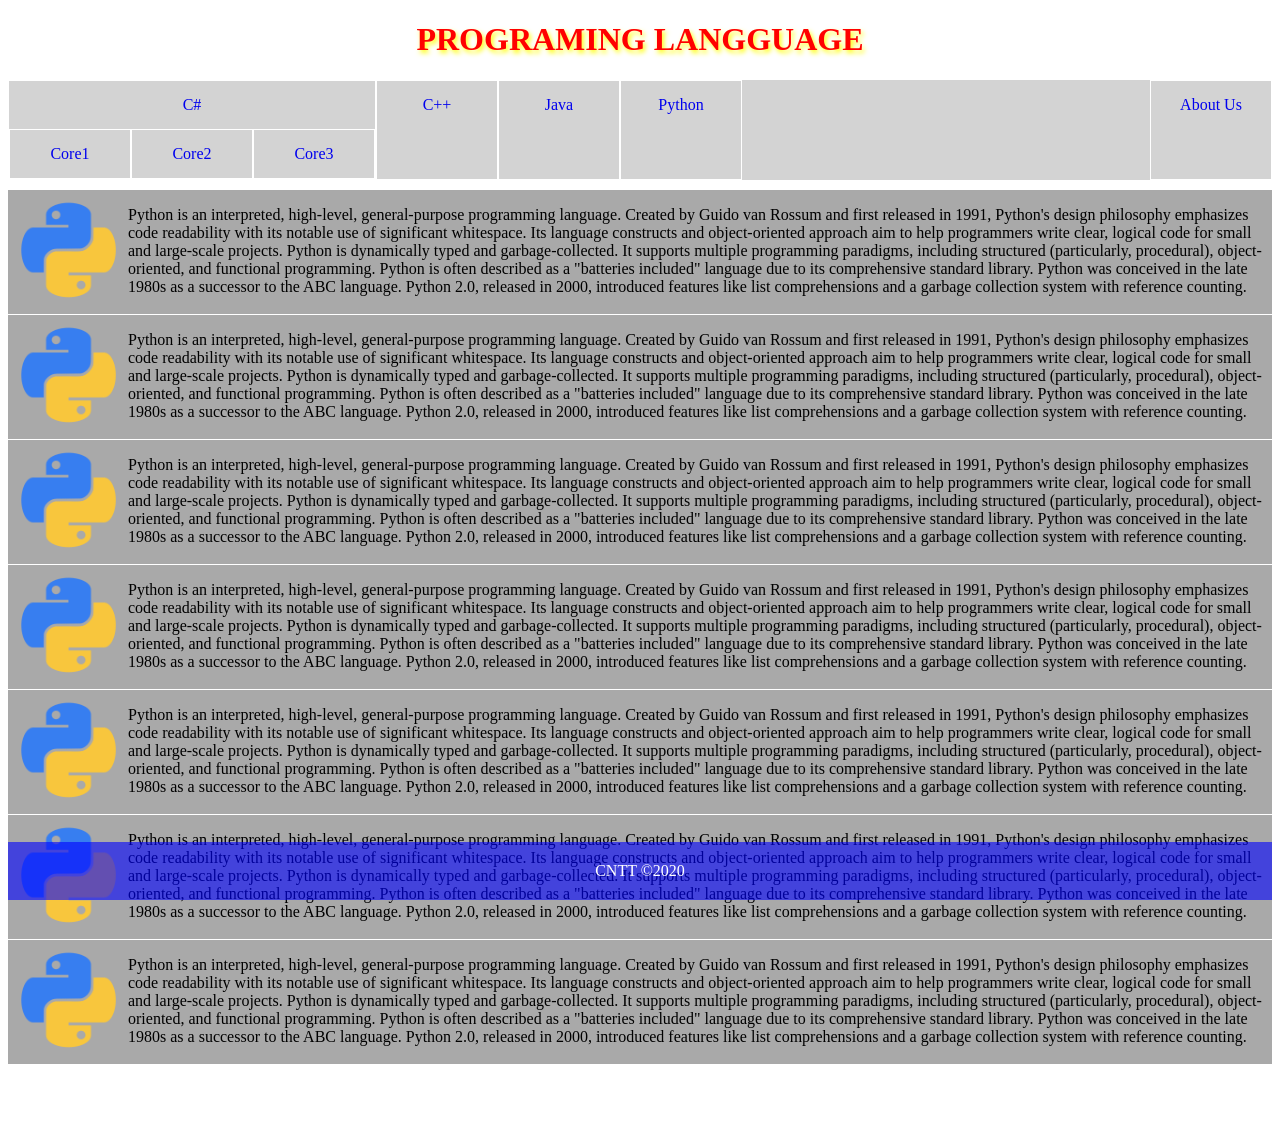
<file: programing.html>
<!DOCTYPE html>
<html lang="en">
  <head>
    <meta charset="UTF-8" />
    <title>PROGRAMING LANGGUAGE</title>
    <link rel="stylesheet" href="/css/programing.css" />
  </head>
  <body>
    <header>
      <h1>PROGRAMING LANGGUAGE</h1>
    </header>
    <nav>
      <table>
        <ul class="menu">
          <li class="submenu">
            <a href="#">C#</a>
            <ul class="menu subcontent">
              <li><a href="#">Core1</a></li>
              <li><a href="#">Core2</a></li>
              <li><a href="#">Core3</a></li>
            </ul>
          </li>
          <li>
            <a href="#">C++</a>
          </li>
          <li>
            <a href="#">Java</a>
          </li>
          <li>
            <a href="#">Python</a>
          </li>
          <li>
            <a href="#">About Us</a>
          </li>
        </ul>
      </table>
    </nav>
    <section class="content">
      <div class="img-lang">
        <div class="image">
          <img src="/images/python.ico" alt="Python" />
        </div>
        <div>
          <p>
            Python is an interpreted, high-level, general-purpose programming
            language. Created by Guido van Rossum and first released in 1991,
            Python's design philosophy emphasizes code readability with its
            notable use of significant whitespace. Its language constructs and
            object-oriented approach aim to help programmers write clear,
            logical code for small and large-scale projects. Python is
            dynamically typed and garbage-collected. It supports multiple
            programming paradigms, including structured (particularly,
            procedural), object-oriented, and functional programming. Python is
            often described as a "batteries included" language due to its
            comprehensive standard library. Python was conceived in the late
            1980s as a successor to the ABC language. Python 2.0, released in
            2000, introduced features like list comprehensions and a garbage
            collection system with reference counting.
          </p>
        </div>
      </div>
      <div class="img-lang">
        <div class="image">
          <img src="/images/python.ico" alt="Python" />
        </div>
        <div>
          <p>
            Python is an interpreted, high-level, general-purpose programming
            language. Created by Guido van Rossum and first released in 1991,
            Python's design philosophy emphasizes code readability with its
            notable use of significant whitespace. Its language constructs and
            object-oriented approach aim to help programmers write clear,
            logical code for small and large-scale projects. Python is
            dynamically typed and garbage-collected. It supports multiple
            programming paradigms, including structured (particularly,
            procedural), object-oriented, and functional programming. Python is
            often described as a "batteries included" language due to its
            comprehensive standard library. Python was conceived in the late
            1980s as a successor to the ABC language. Python 2.0, released in
            2000, introduced features like list comprehensions and a garbage
            collection system with reference counting.
          </p>
        </div>
      </div>
      <div class="img-lang">
        <div class="image">
          <img src="/images/python.ico" alt="Python" />
        </div>
        <div>
          <p>
            Python is an interpreted, high-level, general-purpose programming
            language. Created by Guido van Rossum and first released in 1991,
            Python's design philosophy emphasizes code readability with its
            notable use of significant whitespace. Its language constructs and
            object-oriented approach aim to help programmers write clear,
            logical code for small and large-scale projects. Python is
            dynamically typed and garbage-collected. It supports multiple
            programming paradigms, including structured (particularly,
            procedural), object-oriented, and functional programming. Python is
            often described as a "batteries included" language due to its
            comprehensive standard library. Python was conceived in the late
            1980s as a successor to the ABC language. Python 2.0, released in
            2000, introduced features like list comprehensions and a garbage
            collection system with reference counting.
          </p>
        </div>
      </div>
      <div class="img-lang">
        <div class="image">
          <img src="/images/python.ico" alt="Python" />
        </div>
        <div>
          <p>
            Python is an interpreted, high-level, general-purpose programming
            language. Created by Guido van Rossum and first released in 1991,
            Python's design philosophy emphasizes code readability with its
            notable use of significant whitespace. Its language constructs and
            object-oriented approach aim to help programmers write clear,
            logical code for small and large-scale projects. Python is
            dynamically typed and garbage-collected. It supports multiple
            programming paradigms, including structured (particularly,
            procedural), object-oriented, and functional programming. Python is
            often described as a "batteries included" language due to its
            comprehensive standard library. Python was conceived in the late
            1980s as a successor to the ABC language. Python 2.0, released in
            2000, introduced features like list comprehensions and a garbage
            collection system with reference counting.
          </p>
        </div>
      </div>
      <div class="img-lang">
        <div class="image">
          <img src="/images/python.ico" alt="Python" />
        </div>
        <div>
          <p>
            Python is an interpreted, high-level, general-purpose programming
            language. Created by Guido van Rossum and first released in 1991,
            Python's design philosophy emphasizes code readability with its
            notable use of significant whitespace. Its language constructs and
            object-oriented approach aim to help programmers write clear,
            logical code for small and large-scale projects. Python is
            dynamically typed and garbage-collected. It supports multiple
            programming paradigms, including structured (particularly,
            procedural), object-oriented, and functional programming. Python is
            often described as a "batteries included" language due to its
            comprehensive standard library. Python was conceived in the late
            1980s as a successor to the ABC language. Python 2.0, released in
            2000, introduced features like list comprehensions and a garbage
            collection system with reference counting.
          </p>
        </div>
      </div>
      <div class="img-lang">
        <div class="image">
          <img src="/images/python.ico" alt="Python" />
        </div>
        <div>
          <p>
            Python is an interpreted, high-level, general-purpose programming
            language. Created by Guido van Rossum and first released in 1991,
            Python's design philosophy emphasizes code readability with its
            notable use of significant whitespace. Its language constructs and
            object-oriented approach aim to help programmers write clear,
            logical code for small and large-scale projects. Python is
            dynamically typed and garbage-collected. It supports multiple
            programming paradigms, including structured (particularly,
            procedural), object-oriented, and functional programming. Python is
            often described as a "batteries included" language due to its
            comprehensive standard library. Python was conceived in the late
            1980s as a successor to the ABC language. Python 2.0, released in
            2000, introduced features like list comprehensions and a garbage
            collection system with reference counting.
          </p>
        </div>
      </div>
      <div class="img-lang">
        <div class="image">
          <img src="/images/python.ico" alt="Python" />
        </div>
        <div>
          <p>
            Python is an interpreted, high-level, general-purpose programming
            language. Created by Guido van Rossum and first released in 1991,
            Python's design philosophy emphasizes code readability with its
            notable use of significant whitespace. Its language constructs and
            object-oriented approach aim to help programmers write clear,
            logical code for small and large-scale projects. Python is
            dynamically typed and garbage-collected. It supports multiple
            programming paradigms, including structured (particularly,
            procedural), object-oriented, and functional programming. Python is
            often described as a "batteries included" language due to its
            comprehensive standard library. Python was conceived in the late
            1980s as a successor to the ABC language. Python 2.0, released in
            2000, introduced features like list comprehensions and a garbage
            collection system with reference counting.
          </p>
        </div>
      </div>
    </section>

    <footer>
      CNTT &copy;2020
    </footer>
  </body>
</html>
</file>
<file: css/programing.css>
/*CSS header*/
header {
  text-align: center;
  color: red;
  text-shadow: 2px 3px 5px yellow;
}
/*CSS nav*/
nav {
  background-color: lightgrey;
}

ul.menu {
  list-style-type: none;
  padding: 0;
  margin: 0;
  display: flex;
}

ul.menu > li {
  min-width: 120px;
  text-align: center;
  border: 1px solid white;
}

ul.menu > li:last-child {
  margin-left: auto;
}

ul.menu > li > a {
  text-decoration: none;
  display: block;
  padding: 15px 20px;
}

ul.menu > li > a:hover {
  text-decoration: underline;
  font-style: italic;
  background-color: darkblue;
  color: white;
}

/*CSS section*/
section.content {
  background-color: darkgray;
  margin-top: 10px;
}

.image > img {
  width: 120px;
  height: auto;
}

div.img-lang {
  overflow: auto;
  border-bottom: 1px solid white;
}

div.image {
  float: left;
}

/*CSS footer*/
footer {
  color: white;
  text-align: center;
  background-color: rgb(0, 0, 255, 0.6);
  padding: 20px;
  position: sticky;
  bottom: 0;
  left: 0;
  right: 0;
  margin: 0;
}

/*CSS submenu*/
</file>
